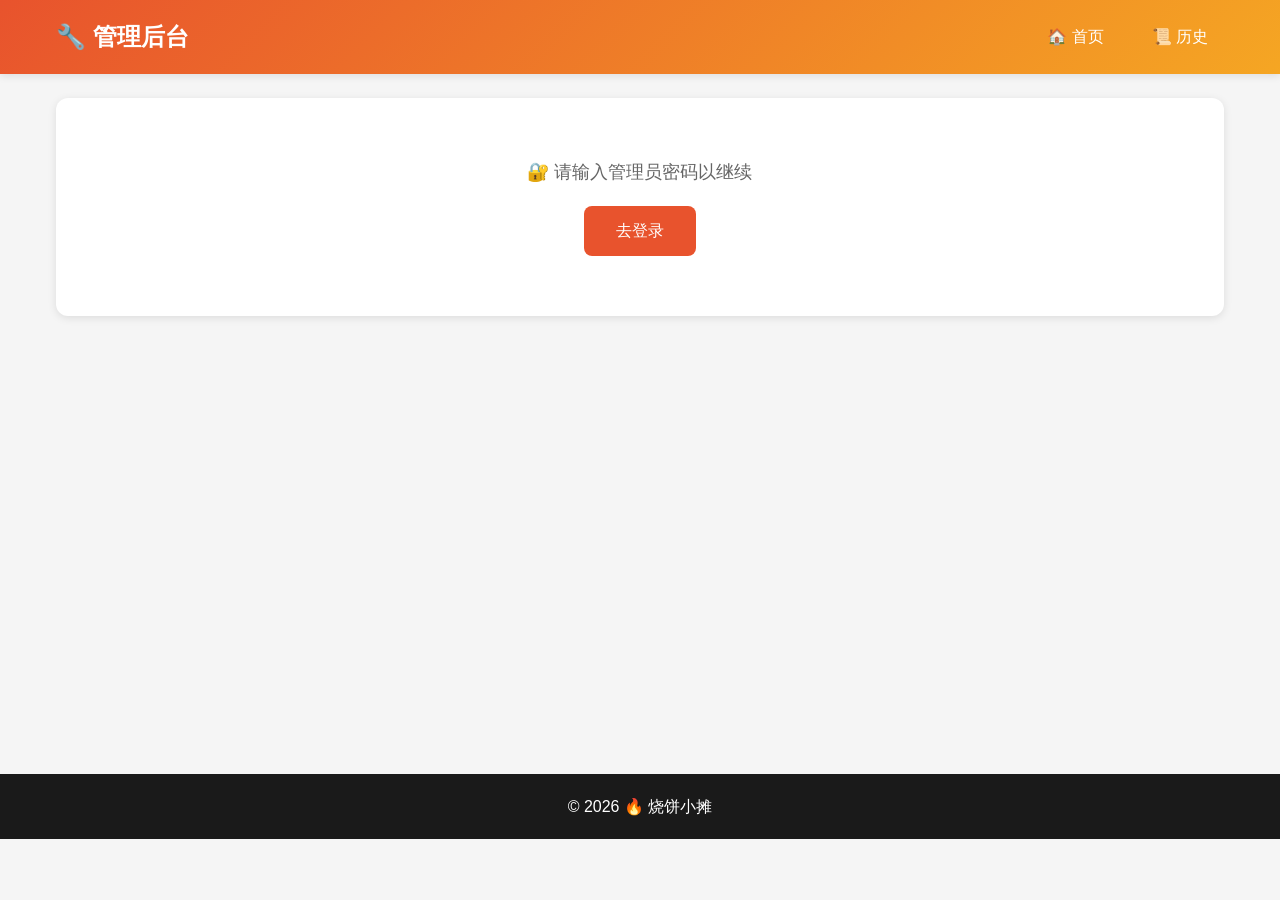
<file: public/admin.html>
<!DOCTYPE html>
<html lang="zh-CN">
<head>
  <meta charset="UTF-8">
  <meta name="viewport" content="width=device-width, initial-scale=1.0">
  <title>🔧 管理后台 - 🔥 烧饼小摊</title>
  <link rel="stylesheet" href="css/style.css">
</head>
<body>
  <!-- 头部 -->
  <header class="header">
    <div class="container">
      <h1 class="logo">🔧 管理后台</h1>
      <nav class="nav">
        <a href="index.html" class="nav-link">🏠 首页</a>
        <a href="history.html" class="nav-link">📜 历史</a>
      </nav>
    </div>
  </header>

  <main class="main">
    <div class="container">
      <!-- 登录提示 -->
      <div class="login-prompt" id="loginPrompt">
        <p>🔐 请输入管理员密码以继续</p>
        <a href="login.html" class="login-btn">去登录</a>
      </div>

      <!-- 管理内容（登录后显示） -->
      <div class="admin-content" id="adminContent" style="display: none;">
        <!-- 选项卡 -->
        <div class="tabs">
          <button class="tab-btn active" data-tab="today">今日状态</button>
          <button class="tab-btn" data-tab="history">历史记录</button>
          <button class="tab-btn" data-tab="reviews">评价管理</button>
        </div>

        <!-- 今日状态面板 -->
        <div class="tab-panel active" id="panel-today">
          <div class="form-card">
            <h3 class="form-title">📝 今日状态编辑</h3>
            <form id="todayForm">
              <div class="form-group">
                <label class="form-label">出摊状态</label>
                <div class="radio-group">
                  <label class="radio-label">
                    <input type="radio" name="status" value="休息"> 休息
                  </label>
                  <label class="radio-label">
                    <input type="radio" name="status" value="出摊中"> 出摊中
                  </label>
                  <label class="radio-label">
                    <input type="radio" name="status" value="已收摊"> 已收摊
                  </label>
                </div>
              </div>
              <div class="form-group">
                <label class="form-label" for="todayLocation">出摊位置</label>
                <input type="text" class="form-input" id="todayLocation" placeholder="例如：xx 小区门口">
              </div>
              <div class="form-group">
                <label class="form-label" for="todayTime">出摊时间</label>
                <input type="text" class="form-input" id="todayTime" placeholder="例如：07:00-09:00">
              </div>
              <div class="form-group">
                <label class="form-label" for="todayNote">备注信息</label>
                <textarea class="form-textarea" id="todayNote" placeholder="例如：今天多带了韭菜盒子"></textarea>
              </div>
              <div class="form-actions">
                <button type="submit" class="btn btn-primary">保存</button>
                <button type="button" class="btn btn-cancel" id="todayCancel">取消</button>
              </div>
            </form>
          </div>
        </div>

        <!-- 历史记录面板 -->
        <div class="tab-panel" id="panel-history">
          <div class="history-manage">
            <div class="search-box">
              <input type="date" class="search-input" id="historySearchDate">
              <button class="search-btn" id="historySearchBtn">搜索</button>
            </div>
            <div class="history-table-wrapper">
              <table class="history-table">
                <thead>
                  <tr>
                    <th>日期</th>
                    <th>状态</th>
                    <th>位置</th>
                    <th>操作</th>
                  </tr>
                </thead>
                <tbody id="historyTableBody">
                  <!-- 由 JS 动态生成 -->
                </tbody>
              </table>
            </div>
          </div>
        </div>

        <!-- 评价管理面板 -->
        <div class="tab-panel" id="panel-reviews">
          <div class="reviews-manage">
            <div class="reviews-header">
              <h3>💬 评价详情</h3>
              <button class="btn btn-secondary" id="exportReviews">导出</button>
            </div>
            <div class="reviews-table-wrapper">
              <table class="reviews-table">
                <thead>
                  <tr>
                    <th>类型</th>
                    <th>内容</th>
                    <th>IP</th>
                    <th>时间</th>
                    <th>操作</th>
                  </tr>
                </thead>
                <tbody id="reviewsTableBody">
                  <!-- 由 JS 动态生成 -->
                </tbody>
              </table>
            </div>
          </div>
        </div>
      </div>
    </div>
  </main>

  <!-- 编辑历史弹窗 -->
  <div class="modal" id="editHistoryModal">
    <div class="modal-content">
      <div class="modal-header">
        <h3 class="modal-title">编辑历史记录</h3>
        <button class="modal-close" id="editHistoryModalClose">&times;</button>
      </div>
      <div class="modal-body">
        <form id="editHistoryForm">
          <input type="hidden" id="editHistoryDate">
          <div class="form-group">
            <label class="form-label">出摊状态</label>
            <div class="radio-group">
              <label class="radio-label">
                <input type="radio" name="editStatus" value="休息"> 休息
              </label>
              <label class="radio-label">
                <input type="radio" name="editStatus" value="出摊中"> 出摊中
              </label>
              <label class="radio-label">
                <input type="radio" name="editStatus" value="已收摊"> 已收摊
              </label>
            </div>
          </div>
          <div class="form-group">
            <label class="form-label" for="editHistoryLocation">出摊位置</label>
            <input type="text" class="form-input" id="editHistoryLocation">
          </div>
          <div class="form-group">
            <label class="form-label" for="editHistoryTime">出摊时间</label>
            <input type="text" class="form-input" id="editHistoryTime">
          </div>
          <div class="form-group">
            <label class="form-label" for="editHistoryNote">备注信息</label>
            <textarea class="form-textarea" id="editHistoryNote"></textarea>
          </div>
        </form>
      </div>
      <div class="modal-footer">
        <button class="modal-btn modal-btn-cancel" id="editHistoryCancel">取消</button>
        <button class="modal-btn modal-btn-primary" id="editHistorySave">保存</button>
      </div>
    </div>
  </div>

  <!-- 页脚 -->
  <footer class="footer">
    <div class="container">
      <p>&copy; 2026 🔥 烧饼小摊</p>
    </div>
  </footer>

  <!-- 反馈弹窗 -->
  <div class="toast" id="toast"></div>

  <script src="js/app.js"></script>
  <script src="js/admin.js"></script>
</body>
</html>
</file>
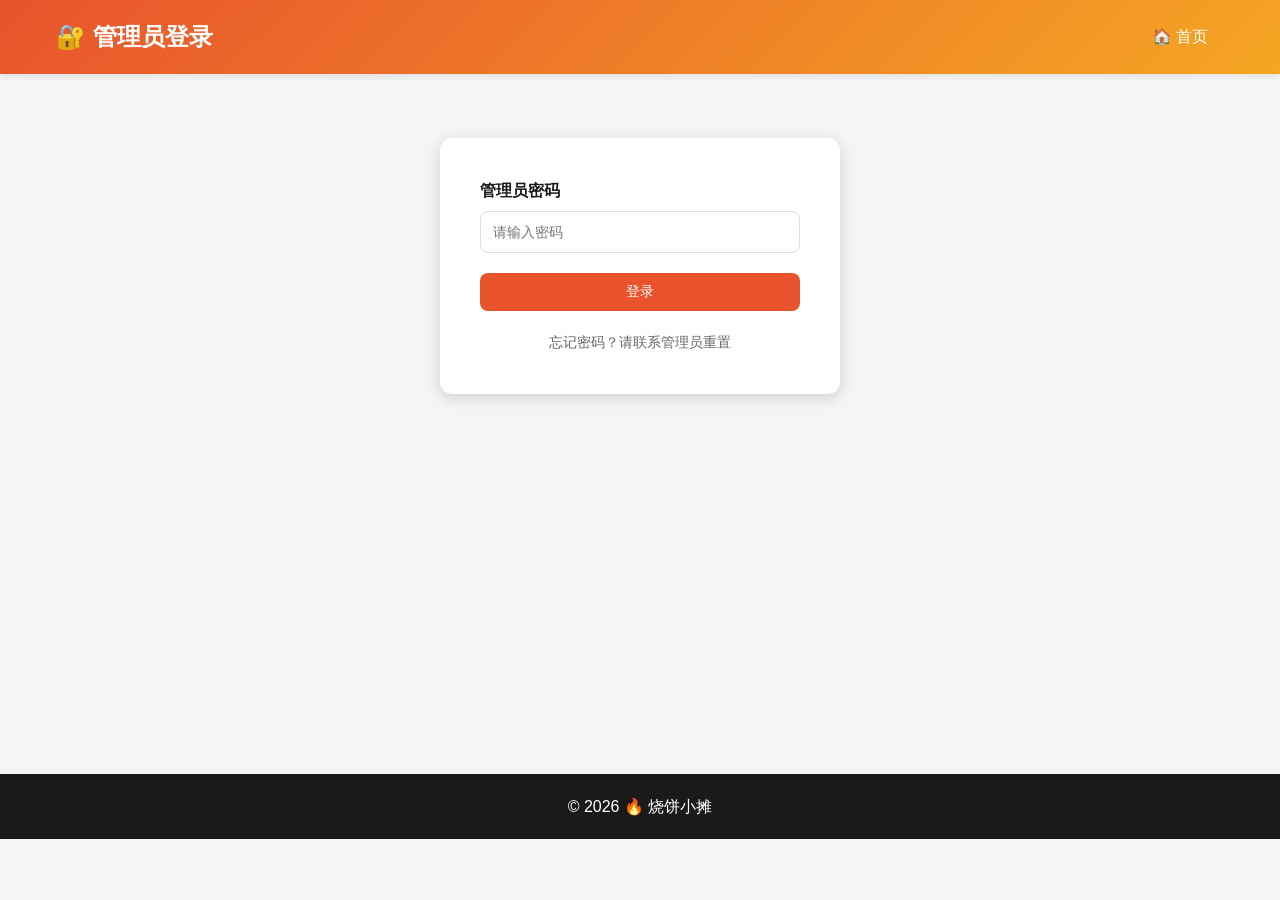
<file: public/login.html>
<!DOCTYPE html>
<html lang="zh-CN">
<head>
  <meta charset="UTF-8">
  <meta name="viewport" content="width=device-width, initial-scale=1.0">
  <title>🔐 登录 - 🔥 烧饼小摊</title>
  <link rel="stylesheet" href="css/style.css">
</head>
<body>
  <!-- 头部 -->
  <header class="header">
    <div class="container">
      <h1 class="logo">🔐 管理员登录</h1>
      <nav class="nav">
        <a href="index.html" class="nav-link">🏠 首页</a>
      </nav>
    </div>
  </header>

  <main class="main">
    <div class="container">
      <div class="login-card">
        <form class="login-form" id="loginForm">
          <div class="form-group">
            <label class="form-label" for="password">管理员密码</label>
            <input 
              type="password" 
              class="form-input" 
              id="password" 
              placeholder="请输入密码"
              required
            >
          </div>
          <div class="form-actions">
            <button type="submit" class="btn btn-primary btn-block">登录</button>
          </div>
        </form>
        <div class="login-tip">
          <p>忘记密码？请联系管理员重置</p>
        </div>
      </div>
    </div>
  </main>

  <!-- 页脚 -->
  <footer class="footer">
    <div class="container">
      <p>&copy; 2026 🔥 烧饼小摊</p>
    </div>
  </footer>

  <!-- 反馈弹窗 -->
  <div class="toast" id="toast"></div>

  <script src="js/app.js"></script>
  <script>
    // 检查是否已登录
    if (localStorage.getItem('isAdminLoggedIn') === 'true') {
      window.location.href = 'admin.html';
    }

    document.getElementById('loginForm').addEventListener('submit', async (e) => {
      e.preventDefault();
      const password = document.getElementById('password').value;
      
      try {
        const response = await fetch('/api/auth', {
          method: 'POST',
          headers: { 'Content-Type': 'application/json' },
          body: JSON.stringify({ password })
        });
        
        const result = await response.json();
        
        if (result.success) {
          localStorage.setItem('isAdminLoggedIn', 'true');
          localStorage.setItem('adminToken', result.token);
          showToast('登录成功，跳转中...');
          setTimeout(() => {
            window.location.href = 'admin.html';
          }, 1000);
        } else {
          showToast('密码错误，请重试');
        }
      } catch (error) {
        showToast('网络错误，请重试');
        console.error(error);
      }
    });
  </script>
</body>
</html>
</file>
<file: public/css/style.css>
/* ========================================
   🔥 烧饼小摊 - 样式文件
   设计风格：简约烟火风
   ======================================== */

/* 颜色变量 */
:root {
  --color-primary: #E8532D;      /* 炭火橙 */
  --color-secondary: #F5A623;    /* 麦穗黄 */
  --color-dark: #1A1A1A;         /* 芝麻黑 */
  --color-success: #7ED321;      /* 葱花绿 */
  --color-gray: #666666;         /* 青砖灰 */
  --color-light: #F5F5F5;
  --color-white: #FFFFFF;
  --color-danger: #E74C3C;
  --shadow: 0 2px 8px rgba(0, 0, 0, 0.1);
  --shadow-lg: 0 4px 16px rgba(0, 0, 0, 0.15);
  --radius: 8px;
  --radius-lg: 12px;
}

/* 基础重置 */
* {
  margin: 0;
  padding: 0;
  box-sizing: border-box;
}

body {
  font-family: -apple-system, BlinkMacSystemFont, "Segoe UI", Roboto, "Helvetica Neue", Arial, sans-serif;
  background-color: var(--color-light);
  color: var(--color-dark);
  line-height: 1.6;
}

.container {
  max-width: 1200px;
  margin: 0 auto;
  padding: 0 16px;
}

/* ========================================
   头部
   ======================================== */
.header {
  background: linear-gradient(135deg, var(--color-primary), var(--color-secondary));
  color: var(--color-white);
  padding: 16px 0;
  box-shadow: var(--shadow);
}

.header .container {
  display: flex;
  justify-content: space-between;
  align-items: center;
}

.logo {
  font-size: 24px;
  font-weight: bold;
}

.nav {
  display: flex;
  gap: 16px;
}

.nav-link {
  color: var(--color-white);
  text-decoration: none;
  padding: 8px 16px;
  border-radius: var(--radius);
  transition: background-color 0.3s;
}

.nav-link:hover {
  background-color: rgba(255, 255, 255, 0.2);
}

/* ========================================
   主体内容
   ======================================== */
.main {
  padding: 24px 0;
  min-height: calc(100vh - 200px);
}

.section-title {
  font-size: 20px;
  margin-bottom: 16px;
  color: var(--color-dark);
  border-left: 4px solid var(--color-primary);
  padding-left: 12px;
}

/* ========================================
   图片轮播
   ======================================== */
.gallery-section {
  margin-bottom: 24px;
}

.gallery {
  position: relative;
  overflow: hidden;
  border-radius: var(--radius-lg);
  box-shadow: var(--shadow-lg);
}

.gallery-track {
  display: flex;
  transition: transform 0.5s ease;
}

.gallery-item {
  min-width: 100%;
  aspect-ratio: 16/9;
}

.gallery-item img {
  width: 100%;
  height: 100%;
  object-fit: cover;
  background-color: var(--color-light);
}

.gallery-btn {
  position: absolute;
  top: 50%;
  transform: translateY(-50%);
  background: rgba(0, 0, 0, 0.5);
  color: white;
  border: none;
  padding: 12px 16px;
  cursor: pointer;
  font-size: 18px;
  transition: background-color 0.3s;
  border-radius: var(--radius);
}

.gallery-btn:hover {
  background: rgba(0, 0, 0, 0.7);
}

.gallery-prev {
  left: 12px;
}

.gallery-next {
  right: 12px;
}

.gallery-dots {
  position: absolute;
  bottom: 12px;
  left: 50%;
  transform: translateX(-50%);
  display: flex;
  gap: 8px;
}

.gallery-dot {
  width: 10px;
  height: 10px;
  border-radius: 50%;
  background: rgba(255, 255, 255, 0.5);
  cursor: pointer;
  transition: background-color 0.3s;
}

.gallery-dot.active {
  background: var(--color-white);
}

/* ========================================
   今日状态卡片
   ======================================== */
.status-section {
  margin-bottom: 24px;
}

.status-card {
  background: var(--color-white);
  border-radius: var(--radius-lg);
  box-shadow: var(--shadow);
  overflow: hidden;
}

.status-header {
  background: linear-gradient(135deg, var(--color-primary), var(--color-secondary));
  padding: 16px;
}

.status-badge {
  display: inline-block;
  color: var(--color-white);
  font-size: 18px;
  font-weight: bold;
}

.status-body {
  padding: 20px;
}

.status-item {
  display: flex;
  align-items: flex-start;
  margin-bottom: 12px;
  font-size: 16px;
}

.status-item:last-child {
  margin-bottom: 0;
}

.status-icon {
  margin-right: 8px;
}

.status-label {
  color: var(--color-gray);
  min-width: 50px;
}

.status-value {
  color: var(--color-dark);
  flex: 1;
}

.status-footer {
  padding: 16px 20px;
  border-top: 1px solid var(--color-light);
  text-align: right;
}

.edit-btn {
  display: inline-block;
  background: var(--color-primary);
  color: var(--color-white);
  text-decoration: none;
  padding: 8px 20px;
  border-radius: var(--radius);
  transition: background-color 0.3s;
}

.edit-btn:hover {
  background: #d04520;
}

/* ========================================
   收款码
   ======================================== */
.qr-section {
  margin-bottom: 24px;
}

.qr-container {
  display: flex;
  gap: 20px;
  justify-content: center;
  flex-wrap: wrap;
}

.qr-card {
  background: var(--color-white);
  padding: 20px;
  border-radius: var(--radius-lg);
  box-shadow: var(--shadow);
  text-align: center;
  min-width: 200px;
}

.qr-card img {
  width: 180px;
  height: 180px;
  object-fit: contain;
  background-color: var(--color-light);
}

.qr-label {
  margin-top: 12px;
  font-size: 16px;
  font-weight: bold;
  color: var(--color-dark);
}

/* ========================================
   顾客评价
   ======================================== */
.review-section {
  margin-bottom: 24px;
}

.review-header {
  display: flex;
  justify-content: space-between;
  align-items: center;
  margin-bottom: 16px;
}

.manage-link {
  color: var(--color-primary);
  text-decoration: none;
  font-size: 14px;
}

.review-stats {
  display: flex;
  gap: 24px;
  justify-content: center;
  margin-bottom: 20px;
  padding: 20px;
  background: var(--color-white);
  border-radius: var(--radius-lg);
  box-shadow: var(--shadow);
}

.stat-item {
  text-align: center;
}

.stat-icon {
  font-size: 24px;
}

.stat-icon.good {
  color: var(--color-success);
}

.stat-icon.bad {
  color: var(--color-danger);
}

.stat-count {
  display: block;
  font-size: 32px;
  font-weight: bold;
  color: var(--color-dark);
}

.stat-label {
  display: block;
  font-size: 14px;
  color: var(--color-gray);
}

.stat-percent {
  display: block;
  font-size: 14px;
  color: var(--color-primary);
  font-weight: bold;
}

.review-actions {
  display: flex;
  gap: 16px;
  justify-content: center;
  margin-bottom: 20px;
}

.review-btn {
  padding: 12px 32px;
  font-size: 16px;
  border: none;
  border-radius: var(--radius-lg);
  cursor: pointer;
  transition: transform 0.2s, box-shadow 0.2s;
}

.review-btn:hover {
  transform: translateY(-2px);
  box-shadow: var(--shadow);
}

.review-btn-good {
  background: linear-gradient(135deg, var(--color-success), #9CE64D);
  color: var(--color-white);
}

.review-btn-bad {
  background: linear-gradient(135deg, var(--color-danger), #FF6B5B);
  color: var(--color-white);
}

.review-form-wrapper {
  margin-bottom: 20px;
  display: none;
}

.review-form-wrapper.show {
  display: block;
}

.review-form {
  background: var(--color-white);
  padding: 20px;
  border-radius: var(--radius-lg);
  box-shadow: var(--shadow);
}

.review-input {
  width: 100%;
  min-height: 80px;
  padding: 12px;
  border: 1px solid #ddd;
  border-radius: var(--radius);
  font-size: 14px;
  resize: vertical;
  font-family: inherit;
}

.review-form-actions {
  display: flex;
  gap: 12px;
  justify-content: flex-end;
  margin-top: 12px;
}

.review-submit,
.review-cancel {
  padding: 8px 20px;
  border: none;
  border-radius: var(--radius);
  cursor: pointer;
  font-size: 14px;
  transition: background-color 0.3s;
}

.review-submit {
  background: var(--color-primary);
  color: var(--color-white);
}

.review-submit:hover {
  background: #d04520;
}

.review-cancel {
  background: var(--color-light);
  color: var(--color-gray);
}

.review-cancel:hover {
  background: #e0e0e0;
}

.review-list {
  display: flex;
  flex-direction: column;
  gap: 12px;
}

.review-item {
  background: var(--color-white);
  padding: 16px;
  border-radius: var(--radius);
  box-shadow: var(--shadow);
}

.review-item-header {
  display: flex;
  justify-content: space-between;
  align-items: center;
  margin-bottom: 8px;
}

.review-item-type {
  font-size: 14px;
  font-weight: bold;
}

.review-item-type.good {
  color: var(--color-success);
}

.review-item-type.bad {
  color: var(--color-danger);
}

.review-item-date {
  font-size: 12px;
  color: var(--color-gray);
}

.review-item-content {
  color: var(--color-dark);
  font-size: 14px;
  line-height: 1.5;
}

.review-more {
  text-align: center;
  margin-top: 20px;
}

.more-link {
  color: var(--color-primary);
  text-decoration: none;
  font-size: 14px;
}

/* ========================================
   历史记录页
   ======================================== */
.search-section {
  margin-bottom: 24px;
}

.search-box {
  display: flex;
  gap: 12px;
  max-width: 400px;
}

.search-input {
  flex: 1;
  padding: 12px;
  border: 1px solid #ddd;
  border-radius: var(--radius);
  font-size: 14px;
}

.search-btn {
  padding: 12px 24px;
  background: var(--color-primary);
  color: var(--color-white);
  border: none;
  border-radius: var(--radius);
  cursor: pointer;
  font-size: 14px;
  transition: background-color 0.3s;
}

.search-btn:hover {
  background: #d04520;
}

.history-section {
  margin-bottom: 24px;
}

.history-list {
  display: flex;
  flex-direction: column;
  gap: 12px;
}

.history-item {
  background: var(--color-white);
  padding: 16px;
  border-radius: var(--radius);
  box-shadow: var(--shadow);
  cursor: pointer;
  transition: transform 0.2s, box-shadow 0.2s;
}

.history-item:hover {
  transform: translateY(-2px);
  box-shadow: var(--shadow-lg);
}

.history-item-header {
  display: flex;
  justify-content: space-between;
  align-items: center;
  margin-bottom: 8px;
}

.history-item-date {
  font-size: 18px;
  font-weight: bold;
  color: var(--color-dark);
}

.history-item-status {
  padding: 4px 12px;
  border-radius: 20px;
  font-size: 12px;
  font-weight: bold;
}

.history-item-status.open {
  background: var(--color-success);
  color: var(--color-white);
}

.history-item-status.closed {
  background: var(--color-gray);
  color: var(--color-white);
}

.history-item-status.rest {
  background: var(--color-secondary);
  color: var(--color-white);
}

.history-item-body {
  display: flex;
  flex-wrap: wrap;
  gap: 16px;
  font-size: 14px;
  color: var(--color-gray);
}

.load-more {
  text-align: center;
  padding: 20px;
}

.load-more-btn {
  padding: 12px 32px;
  background: var(--color-white);
  color: var(--color-primary);
  border: 2px solid var(--color-primary);
  border-radius: var(--radius);
  cursor: pointer;
  font-size: 14px;
  transition: background-color 0.3s;
}

.load-more-btn:hover {
  background: var(--color-primary);
  color: var(--color-white);
}

/* ========================================
   弹窗
   ======================================== */
.modal {
  display: none;
  position: fixed;
  top: 0;
  left: 0;
  width: 100%;
  height: 100%;
  background: rgba(0, 0, 0, 0.5);
  z-index: 1000;
  justify-content: center;
  align-items: center;
  padding: 20px;
}

.modal.show {
  display: flex;
}

.modal-content {
  background: var(--color-white);
  border-radius: var(--radius-lg);
  max-width: 500px;
  width: 100%;
  max-height: 90vh;
  overflow-y: auto;
  box-shadow: var(--shadow-lg);
}

.modal-header {
  display: flex;
  justify-content: space-between;
  align-items: center;
  padding: 16px 20px;
  border-bottom: 1px solid var(--color-light);
}

.modal-title {
  font-size: 18px;
  font-weight: bold;
  color: var(--color-dark);
}

.modal-close {
  background: none;
  border: none;
  font-size: 28px;
  color: var(--color-gray);
  cursor: pointer;
  line-height: 1;
}

.modal-close:hover {
  color: var(--color-dark);
}

.modal-body {
  padding: 20px;
}

.modal-footer {
  display: flex;
  justify-content: flex-end;
  gap: 12px;
  padding: 16px 20px;
  border-top: 1px solid var(--color-light);
}

.detail-item {
  display: flex;
  margin-bottom: 12px;
  font-size: 14px;
}

.detail-label {
  color: var(--color-gray);
  min-width: 70px;
}

.detail-value {
  color: var(--color-dark);
  flex: 1;
}

.modal-btn {
  padding: 8px 20px;
  border: none;
  border-radius: var(--radius);
  cursor: pointer;
  font-size: 14px;
  text-decoration: none;
  display: inline-block;
  transition: background-color 0.3s;
}

.modal-btn-cancel {
  background: var(--color-light);
  color: var(--color-gray);
}

.modal-btn-cancel:hover {
  background: #e0e0e0;
}

.modal-btn-edit,
.modal-btn-primary {
  background: var(--color-primary);
  color: var(--color-white);
}

.modal-btn-edit:hover,
.modal-btn-primary:hover {
  background: #d04520;
}

/* ========================================
   登录页
   ======================================== */
.login-card {
  max-width: 400px;
  margin: 40px auto;
  background: var(--color-white);
  padding: 40px;
  border-radius: var(--radius-lg);
  box-shadow: var(--shadow-lg);
}

.login-form {
  margin-bottom: 20px;
}

.login-tip {
  text-align: center;
  font-size: 14px;
  color: var(--color-gray);
}

/* ========================================
   管理后台
   ======================================== */
.login-prompt {
  text-align: center;
  padding: 60px 20px;
  background: var(--color-white);
  border-radius: var(--radius-lg);
  box-shadow: var(--shadow);
}

.login-prompt p {
  font-size: 18px;
  margin-bottom: 20px;
  color: var(--color-gray);
}

.login-btn {
  display: inline-block;
  background: var(--color-primary);
  color: var(--color-white);
  text-decoration: none;
  padding: 12px 32px;
  border-radius: var(--radius);
  font-size: 16px;
  transition: background-color 0.3s;
}

.login-btn:hover {
  background: #d04520;
}

.tabs {
  display: flex;
  gap: 8px;
  margin-bottom: 24px;
  border-bottom: 2px solid var(--color-light);
  padding-bottom: 12px;
}

.tab-btn {
  padding: 10px 20px;
  background: none;
  border: none;
  font-size: 16px;
  color: var(--color-gray);
  cursor: pointer;
  border-radius: var(--radius) var(--radius) 0 0;
  transition: background-color 0.3s, color 0.3s;
}

.tab-btn:hover {
  background: var(--color-light);
}

.tab-btn.active {
  background: var(--color-primary);
  color: var(--color-white);
}

.tab-panel {
  display: none;
}

.tab-panel.active {
  display: block;
}

.form-card {
  background: var(--color-white);
  padding: 24px;
  border-radius: var(--radius-lg);
  box-shadow: var(--shadow);
}

.form-title {
  font-size: 18px;
  margin-bottom: 20px;
  color: var(--color-dark);
}

.form-group {
  margin-bottom: 20px;
}

.form-label {
  display: block;
  margin-bottom: 8px;
  font-weight: bold;
  color: var(--color-dark);
}

.form-input,
.form-textarea {
  width: 100%;
  padding: 12px;
  border: 1px solid #ddd;
  border-radius: var(--radius);
  font-size: 14px;
  font-family: inherit;
}

.form-textarea {
  min-height: 100px;
  resize: vertical;
}

.radio-group {
  display: flex;
  gap: 20px;
}

.radio-label {
  display: flex;
  align-items: center;
  gap: 8px;
  cursor: pointer;
}

.form-actions {
  display: flex;
  gap: 12px;
  justify-content: flex-end;
}

.btn {
  padding: 10px 24px;
  border: none;
  border-radius: var(--radius);
  cursor: pointer;
  font-size: 14px;
  text-decoration: none;
  display: inline-block;
  transition: background-color 0.3s;
  text-align: center;
}

.btn-primary {
  background: var(--color-primary);
  color: var(--color-white);
}

.btn-primary:hover {
  background: #d04520;
}

.btn-secondary {
  background: var(--color-secondary);
  color: var(--color-white);
}

.btn-secondary:hover {
  background: #e09515;
}

.btn-cancel {
  background: var(--color-light);
  color: var(--color-gray);
}

.btn-cancel:hover {
  background: #e0e0e0;
}

.btn-block {
  width: 100%;
}

.history-table-wrapper,
.reviews-table-wrapper {
  background: var(--color-white);
  border-radius: var(--radius-lg);
  box-shadow: var(--shadow);
  overflow-x: auto;
}

.history-table,
.reviews-table {
  width: 100%;
  border-collapse: collapse;
}

.history-table th,
.history-table td,
.reviews-table th,
.reviews-table td {
  padding: 12px 16px;
  text-align: left;
  border-bottom: 1px solid var(--color-light);
}

.history-table th,
.reviews-table th {
  background: var(--color-light);
  font-weight: bold;
  color: var(--color-dark);
}

.history-table tbody tr:hover,
.reviews-table tbody tr:hover {
  background: #fafafa;
}

.action-btn {
  padding: 4px 12px;
  border: none;
  border-radius: var(--radius);
  cursor: pointer;
  font-size: 12px;
  margin-right: 8px;
  transition: background-color 0.3s;
}

.action-btn-view {
  background: var(--color-secondary);
  color: var(--color-white);
}

.action-btn-view:hover {
  background: #e09515;
}

.action-btn-edit {
  background: var(--color-primary);
  color: var(--color-white);
}

.action-btn-edit:hover {
  background: #d04520;
}

.action-btn-delete {
  background: var(--color-danger);
  color: var(--color-white);
}

.action-btn-delete:hover {
  background: #c0392b;
}

.reviews-header {
  display: flex;
  justify-content: space-between;
  align-items: center;
  margin-bottom: 16px;
}

.reviews-header h3 {
  font-size: 18px;
  color: var(--color-dark);
}

/* ========================================
   Toast 提示
   ======================================== */
.toast {
  position: fixed;
  bottom: 40px;
  left: 50%;
  transform: translateX(-50%) translateY(100px);
  background: rgba(0, 0, 0, 0.8);
  color: var(--color-white);
  padding: 12px 24px;
  border-radius: var(--radius);
  font-size: 14px;
  z-index: 2000;
  opacity: 0;
  transition: transform 0.3s, opacity 0.3s;
}

.toast.show {
  transform: translateX(-50%) translateY(0);
  opacity: 1;
}

/* ========================================
   页脚
   ======================================== */
.footer {
  background: var(--color-dark);
  color: var(--color-white);
  padding: 20px 0;
  text-align: center;
}

/* ========================================
   响应式设计
   ======================================== */
@media (max-width: 768px) {
  .header .container {
    flex-direction: column;
    gap: 12px;
  }

  .logo {
    font-size: 20px;
  }

  .nav {
    gap: 8px;
  }

  .nav-link {
    padding: 6px 12px;
    font-size: 14px;
  }

  .gallery-btn {
    padding: 8px 12px;
    font-size: 16px;
  }

  .status-item {
    font-size: 14px;
  }

  .qr-container {
    flex-direction: column;
    align-items: center;
  }

  .qr-card {
    width: 100%;
    max-width: 280px;
  }

  .review-stats {
    flex-direction: column;
    gap: 16px;
  }

  .stat-count {
    font-size: 24px;
  }

  .review-actions {
    flex-direction: column;
  }

  .review-btn {
    width: 100%;
  }

  .search-box {
    flex-direction: column;
  }

  .history-item-body {
    flex-direction: column;
    gap: 8px;
  }

  .tabs {
    overflow-x: auto;
    flex-wrap: nowrap;
  }

  .tab-btn {
    white-space: nowrap;
    padding: 10px 16px;
  }

  .radio-group {
    flex-direction: column;
    gap: 12px;
  }

  .history-table,
  .reviews-table {
    font-size: 12px;
  }

  .history-table th,
  .history-table td,
  .reviews-table th,
  .reviews-table td {
    padding: 8px;
  }

  .login-card {
    padding: 24px;
    margin: 20px auto;
  }
}
</file>
